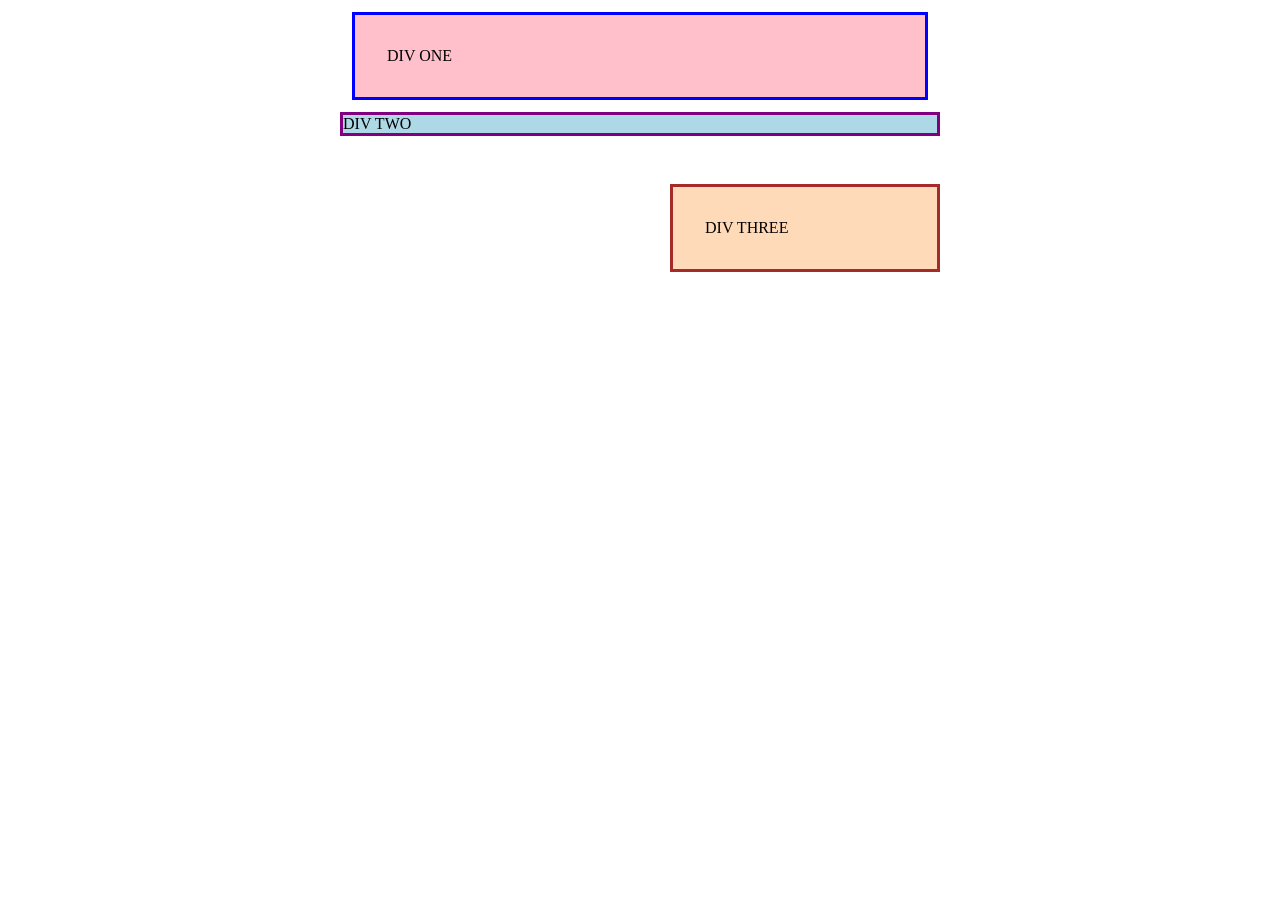
<file: foundations/block-and-inline/01-margin-and-padding-1/index.html>
<!doctype html>
<html lang="en">
  <head>
    <meta charset="UTF-8" />
    <meta http-equiv="X-UA-Compatible" content="IE=edge" />
    <meta name="viewport" content="width=device-width, initial-scale=1.0" />
    <title>Margin and Padding exercise</title>
    <link rel="stylesheet" href="style.css" />
  </head>
  <body>
    <div class="one">DIV ONE</div>
    <div class="two">DIV TWO</div>
    <div class="three">DIV THREE</div>
  </body>
</html>
</file>
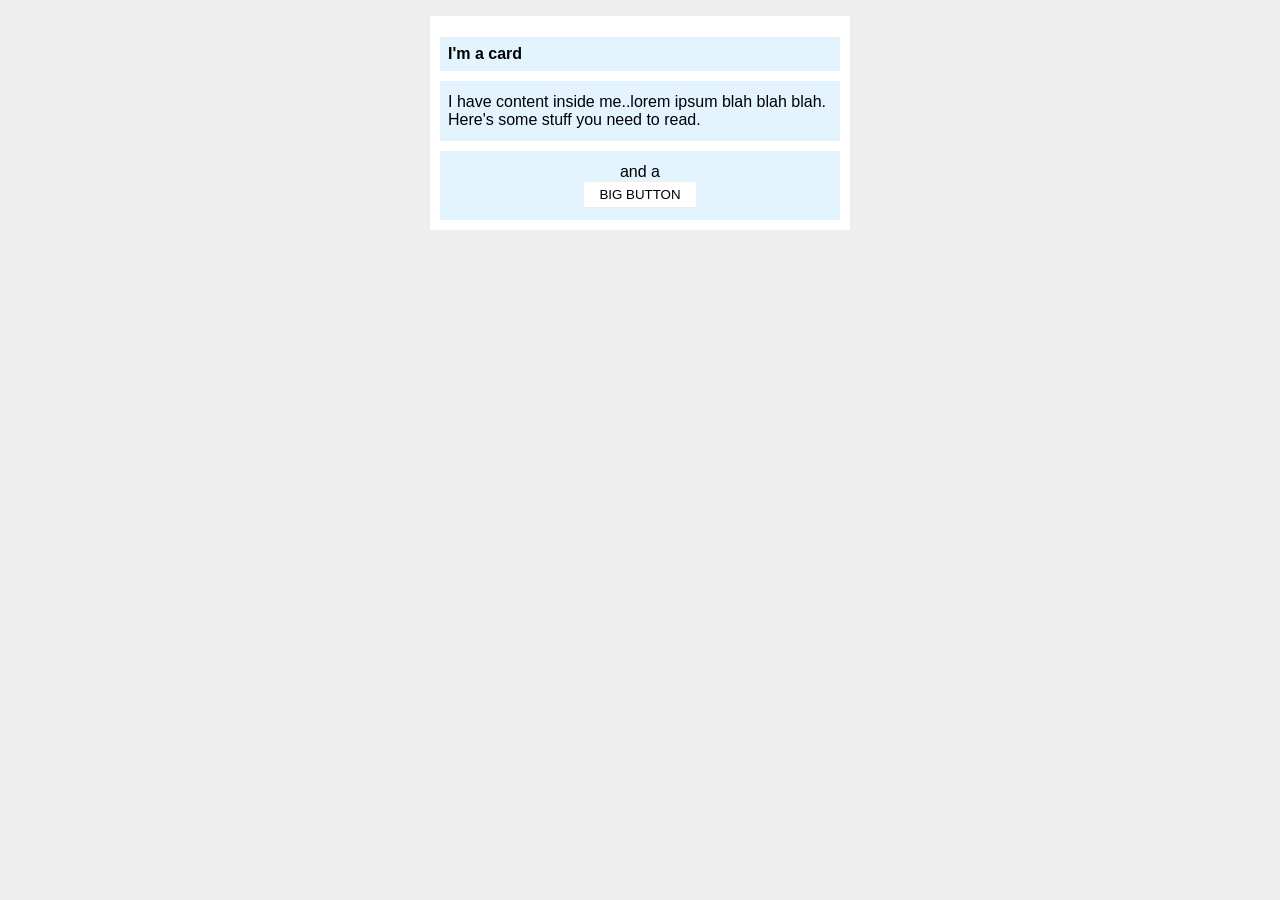
<file: foundations/block-and-inline/02-margin-and-padding-2/index.html>
<!doctype html>
<html lang="en">
  <head>
    <meta charset="UTF-8" />
    <meta http-equiv="X-UA-Compatible" content="IE=edge" />
    <meta name="viewport" content="width=device-width, initial-scale=1.0" />
    <title>Margin and Padding exercise 2</title>
    <link rel="stylesheet" href="style.css" />
  </head>
  <body>
    <div class="card">
      <h1 class="title">I'm a card</h1>
      <div class="content">
        I have content inside me..lorem ipsum blah blah blah. Here's some stuff
        you need to read.
      </div>
      <div class="button-container">and a <button>BIG BUTTON</button></div>
    </div>
  </body>
</html>
</file>
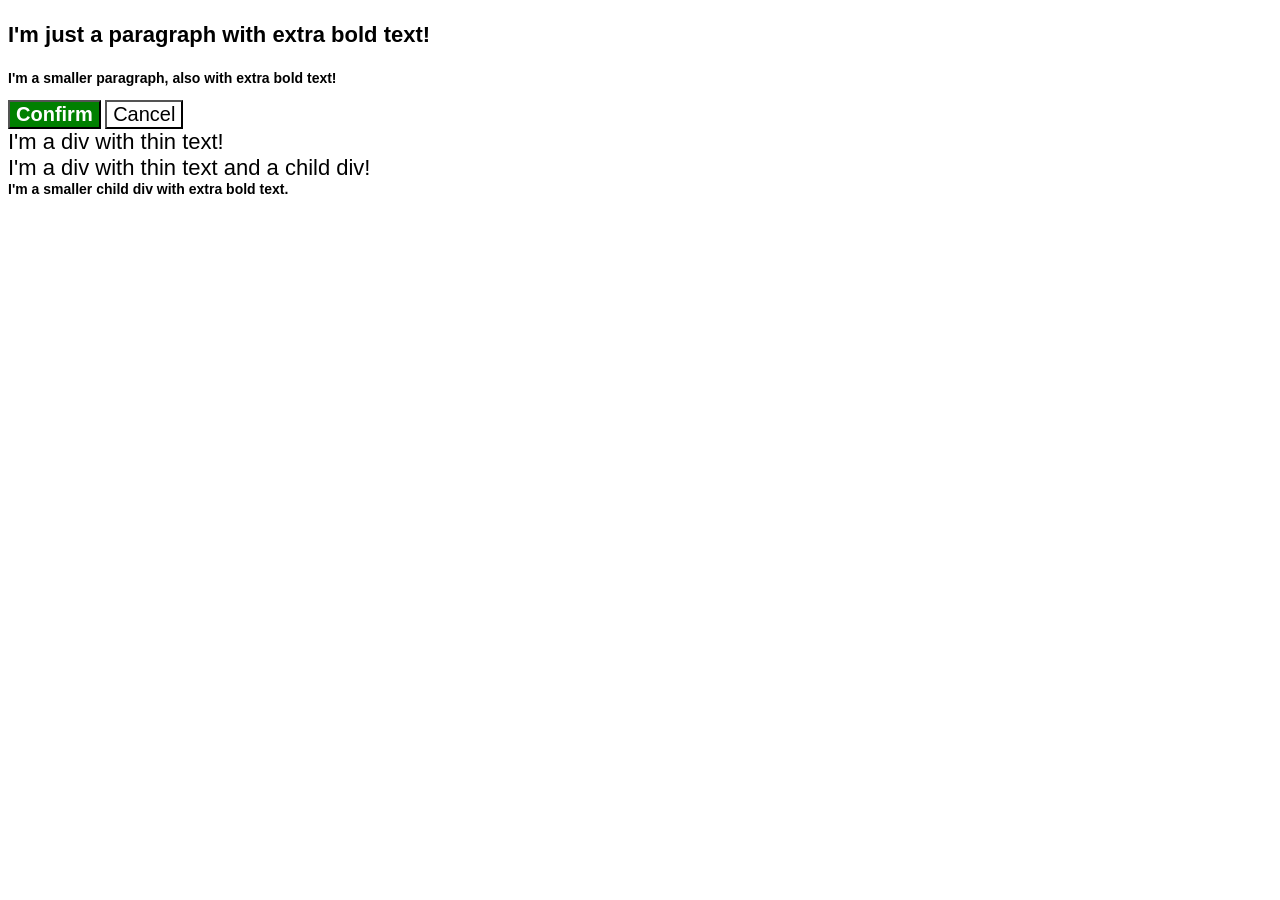
<file: foundations/cascade/01-cascade-fix/index.html>
<!doctype html>
<html lang="en">
  <head>
    <meta charset="UTF-8" />
    <meta http-equiv="X-UA-Compatible" content="IE=edge" />
    <meta name="viewport" content="width=device-width, initial-scale=1.0" />
    <title>Fix the Cascade</title>
    <link rel="stylesheet" href="style.css" />
  </head>
  <body>
    <p class="para">I'm just a paragraph with extra bold text!</p>
    <p class="para small-para">
      I'm a smaller paragraph, also with extra bold text!
    </p>

    <button id="confirm-button" class="button confirm">Confirm</button>
    <button id="cancel-button" class="button cancel">Cancel</button>

    <div class="text">I'm a div with thin text!</div>
    <div class="text">
      I'm a div with thin text and a child div!
      <div class="text child">
        I'm a smaller child div with extra bold text.
      </div>
    </div>
  </body>
</html>
</file>
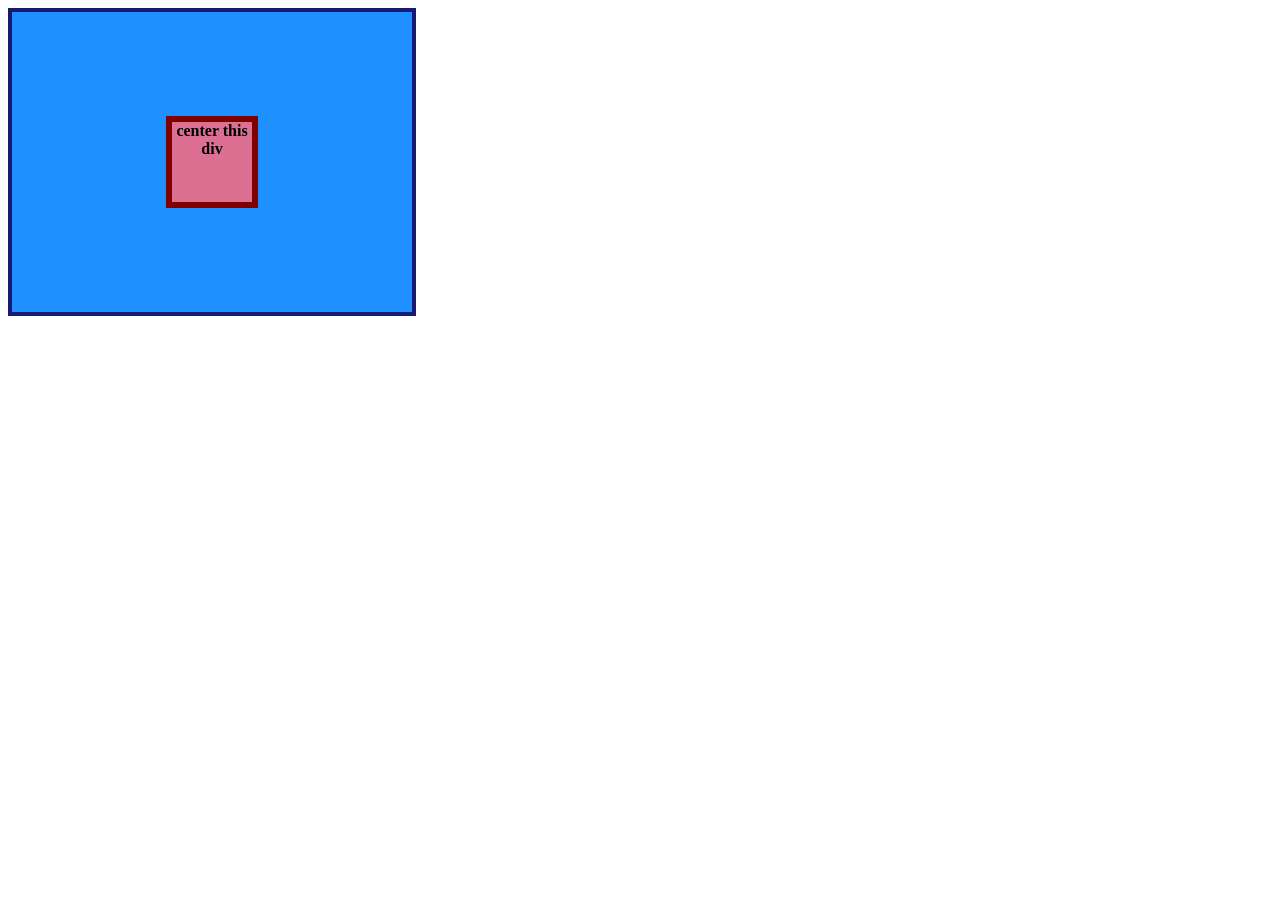
<file: foundations/flex/01-flex-center/index.html>
<!doctype html>
<html lang="en">
  <head>
    <meta charset="UTF-8" />
    <meta http-equiv="X-UA-Compatible" content="IE=edge" />
    <meta name="viewport" content="width=device-width, initial-scale=1.0" />
    <title>CENTER THIS DIV</title>
    <link rel="stylesheet" href="style.css" />
  </head>
  <body>
    <div class="container">
      <div class="box">center this div</div>
    </div>
  </body>
</html>
</file>
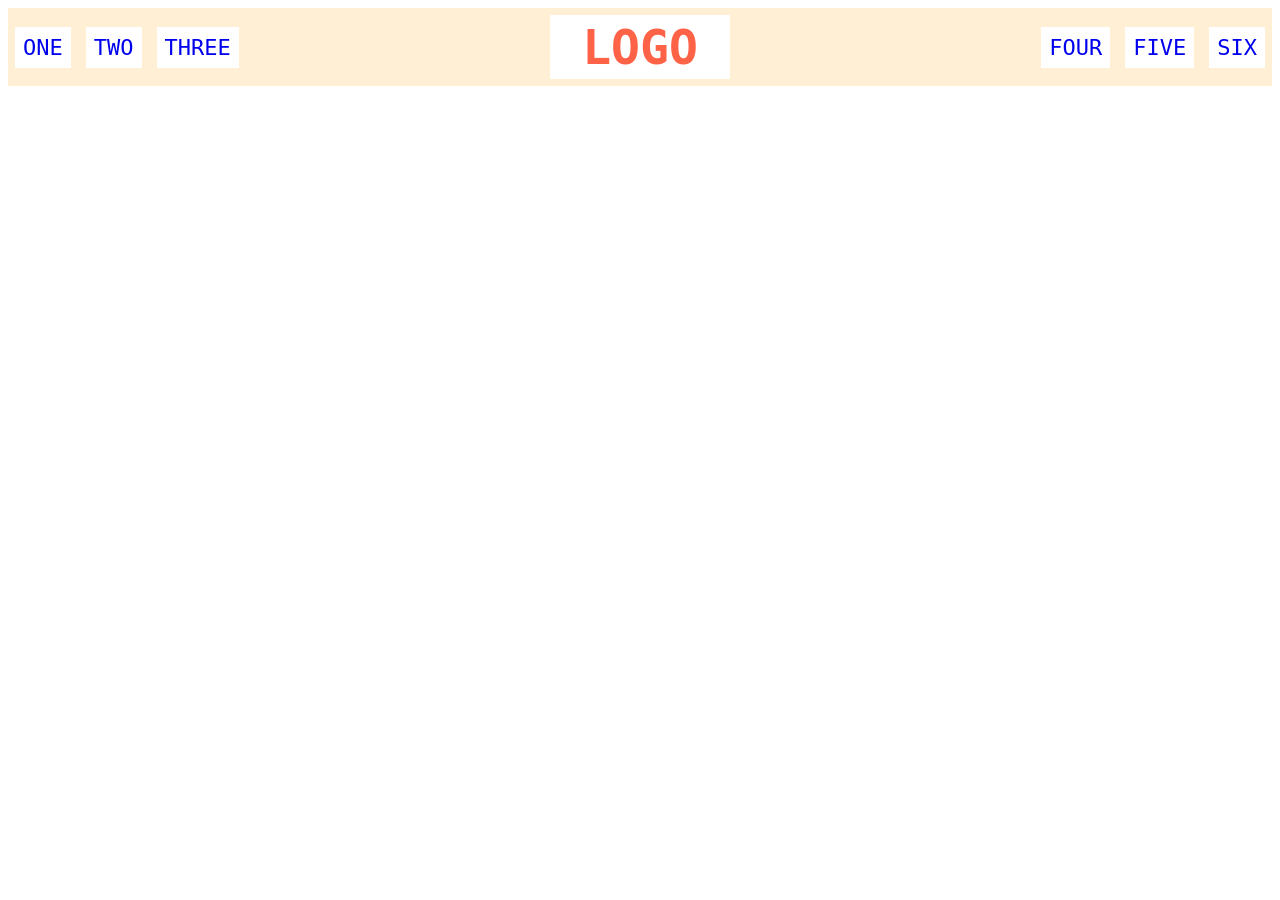
<file: foundations/flex/02-flex-header/index.html>
<!doctype html>
<html lang="en">
  <head>
    <meta charset="UTF-8" />
    <meta http-equiv="X-UA-Compatible" content="IE=edge" />
    <meta name="viewport" content="width=device-width, initial-scale=1.0" />
    <title>Flex Header</title>
    <link rel="stylesheet" href="style.css" />
  </head>
  <body>
    <div class="header">
      <div class="left-links">
        <ul>
          <li><a href="#">ONE</a></li>
          <li><a href="#">TWO</a></li>
          <li><a href="#">THREE</a></li>
        </ul>
      </div>
      <div class="logo">LOGO</div>
      <div class="right-links">
        <ul>
          <li><a href="#">FOUR</a></li>
          <li><a href="#">FIVE</a></li>
          <li><a href="#">SIX</a></li>
        </ul>
      </div>
    </div>
  </body>
</html>
</file>
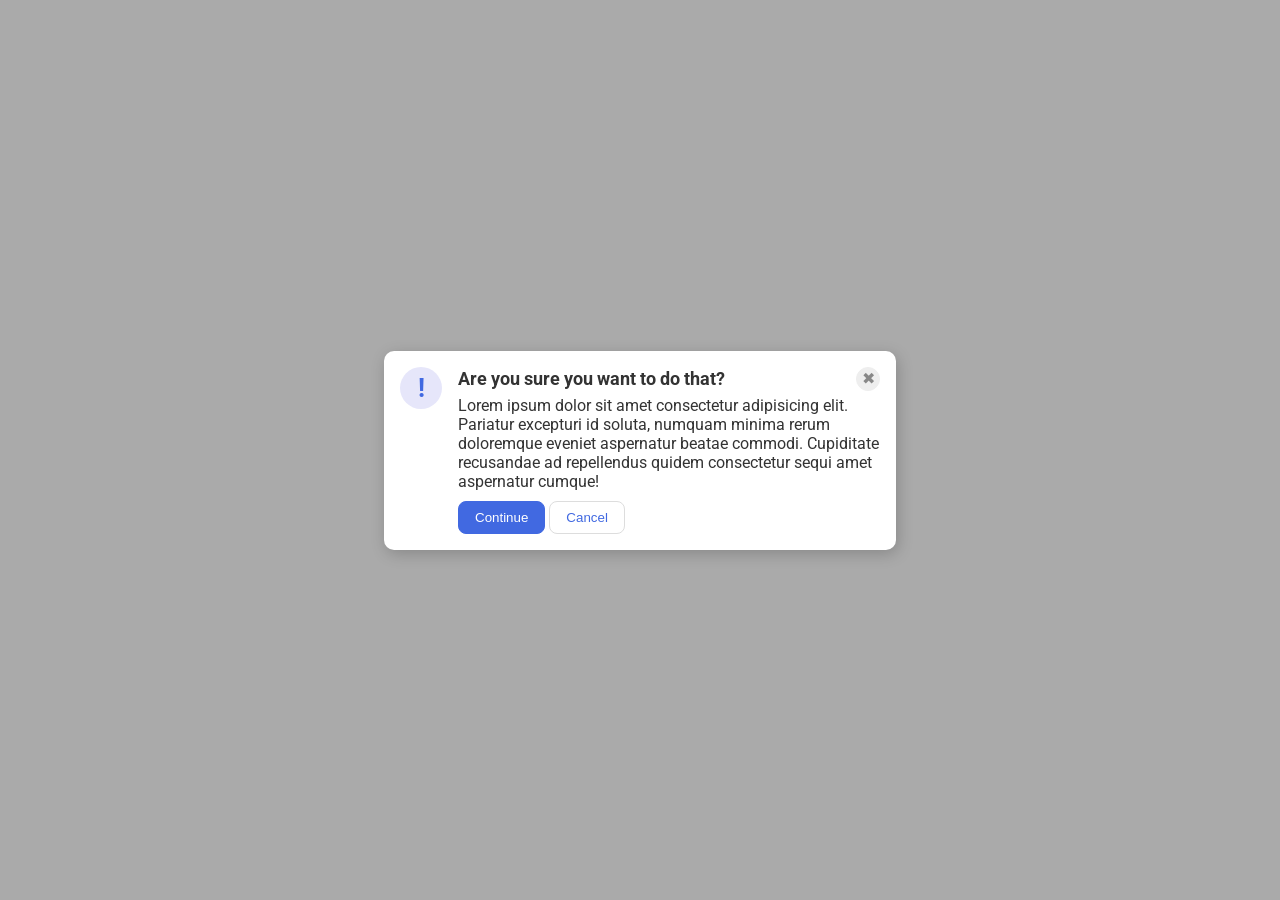
<file: foundations/flex/05-flex-modal/index.html>
<!doctype html>
<html lang="en">
  <head>
    <meta charset="UTF-8" />
    <meta http-equiv="X-UA-Compatible" content="IE=edge" />
    <meta name="viewport" content="width=device-width, initial-scale=1.0" />
    <link rel="stylesheet" href="style.css" />
    <title>Modal</title>
  </head>
  <body>
    <div class="modal">
      <div class="icon">!</div>
      <div class="content">
        <div class="head">
          <div class="header">Are you sure you want to do that?</div>
          <button class="close-button">✖</button>
        </div>
        <div class="text">
          Lorem ipsum dolor sit amet consectetur adipisicing elit. Pariatur
          excepturi id soluta, numquam minima rerum doloremque eveniet
          aspernatur beatae commodi. Cupiditate recusandae ad repellendus quidem
          consectetur sequi amet aspernatur cumque!
        </div>
        <div>
          <button class="continue">Continue</button>
          <button class="cancel">Cancel</button>
        </div>
      </div>
    </div>
  </body>
</html>
</file>
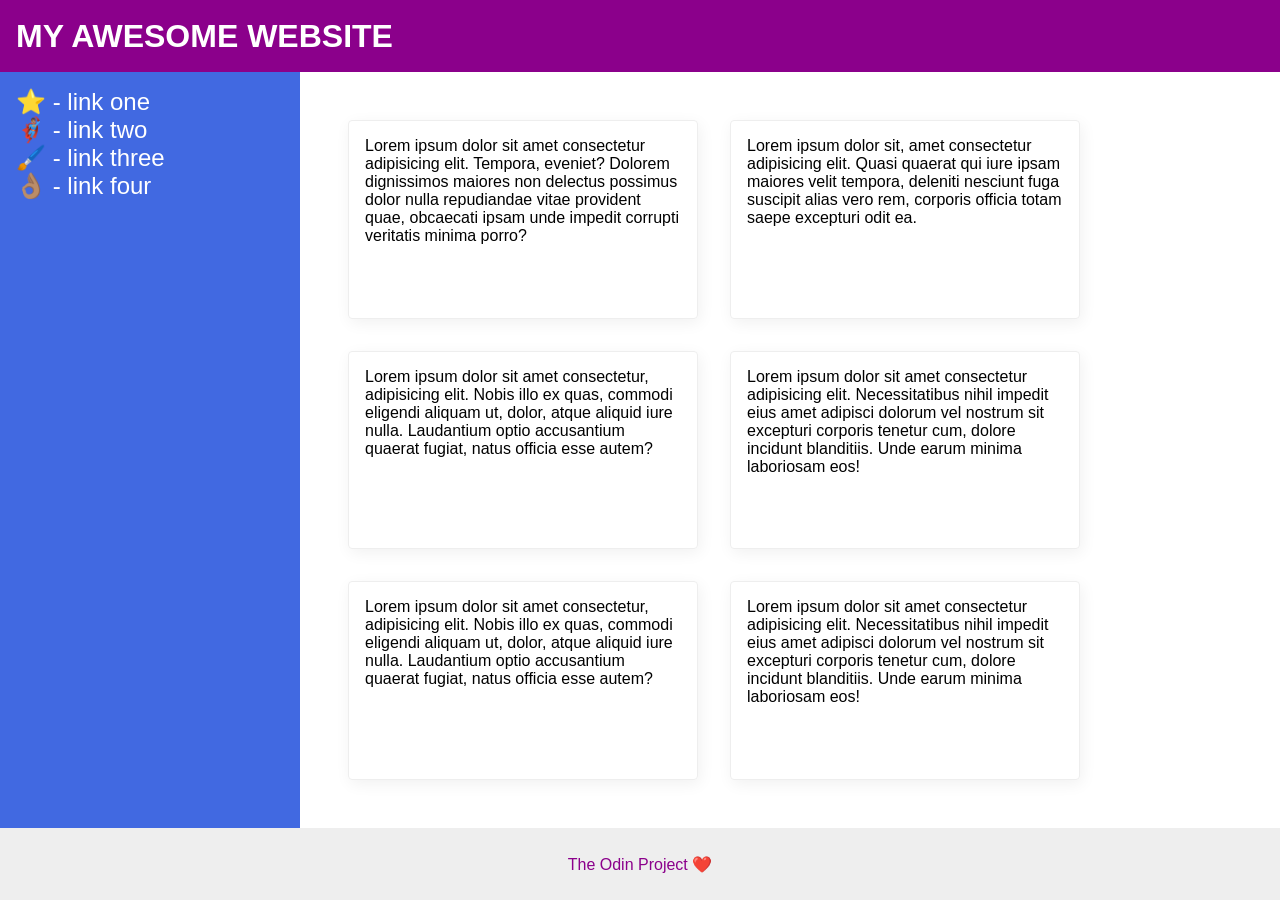
<file: foundations/flex/07-flex-layout-2/index.html>
<!doctype html>
<html lang="en">
  <head>
    <meta charset="UTF-8" />
    <meta http-equiv="X-UA-Compatible" content="IE=edge" />
    <meta name="viewport" content="width=device-width, initial-scale=1.0" />
    <title>The Holy Grail</title>
    <link rel="stylesheet" href="style.css" />
  </head>
  <body>
    <div class="header">MY AWESOME WEBSITE</div>

    <div class="main">
      <div class="sidebar">
        <ul>
          <li><a href="#">⭐ - link one</a></li>
          <li><a href="#">🦸🏽‍♂️ - link two</a></li>
          <li><a href="#">🖌️ - link three</a></li>
          <li><a href="#">👌🏽 - link four</a></li>
        </ul>
      </div>

      <div class="cards">
        <div class="card">
          Lorem ipsum dolor sit amet consectetur adipisicing elit. Tempora,
          eveniet? Dolorem dignissimos maiores non delectus possimus dolor nulla
          repudiandae vitae provident quae, obcaecati ipsam unde impedit
          corrupti veritatis minima porro?
        </div>
        <div class="card">
          Lorem ipsum dolor sit, amet consectetur adipisicing elit. Quasi
          quaerat qui iure ipsam maiores velit tempora, deleniti nesciunt fuga
          suscipit alias vero rem, corporis officia totam saepe excepturi odit
          ea.
        </div>
        <div class="card">
          Lorem ipsum dolor sit amet consectetur, adipisicing elit. Nobis illo
          ex quas, commodi eligendi aliquam ut, dolor, atque aliquid iure nulla.
          Laudantium optio accusantium quaerat fugiat, natus officia esse autem?
        </div>
        <div class="card">
          Lorem ipsum dolor sit amet consectetur adipisicing elit.
          Necessitatibus nihil impedit eius amet adipisci dolorum vel nostrum
          sit excepturi corporis tenetur cum, dolore incidunt blanditiis. Unde
          earum minima laboriosam eos!
        </div>
        <div class="card">
          Lorem ipsum dolor sit amet consectetur, adipisicing elit. Nobis illo
          ex quas, commodi eligendi aliquam ut, dolor, atque aliquid iure nulla.
          Laudantium optio accusantium quaerat fugiat, natus officia esse autem?
        </div>
        <div class="card">
          Lorem ipsum dolor sit amet consectetur adipisicing elit.
          Necessitatibus nihil impedit eius amet adipisci dolorum vel nostrum
          sit excepturi corporis tenetur cum, dolore incidunt blanditiis. Unde
          earum minima laboriosam eos!
        </div>
      </div>
    </div>

    <div class="footer">The Odin Project ❤️</div>
  </body>
</html>
</file>
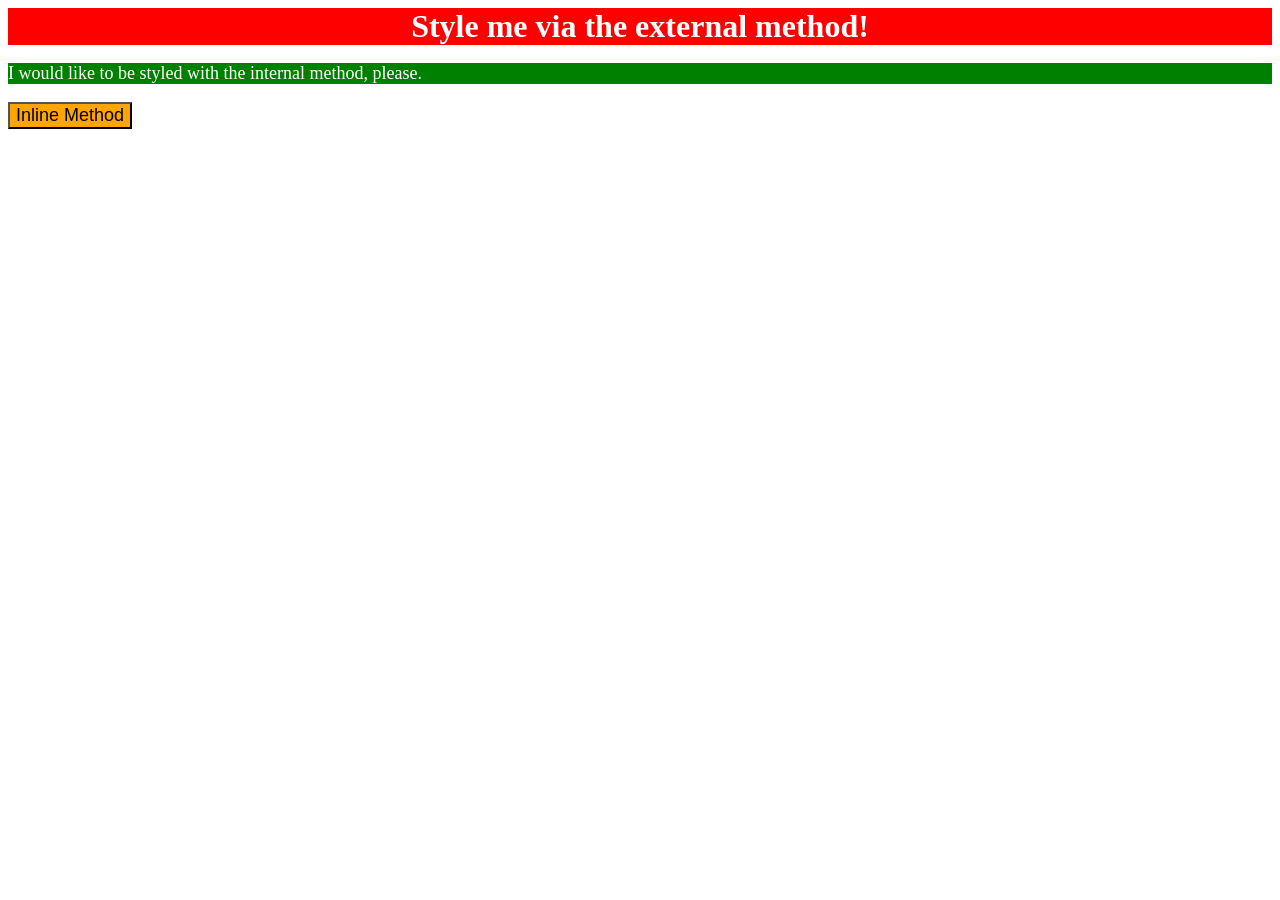
<file: foundations/intro-to-css/01-css-methods/index.html>
<!doctype html>
<html lang="en">
  <head>
    <meta charset="UTF-8" />
    <meta http-equiv="X-UA-Compatible" content="IE=edge" />
    <meta name="viewport" content="width=device-width, initial-scale=1.0" />
    <link rel="stylesheet" href="style.css" />
    <title>Methods for Adding CSS</title>
    <style>
      p {
        background-color: green;
        color: white;
        font-size: 18px;
      }
    </style>
  </head>
  <body>
    <div>Style me via the external method!</div>
    <p>I would like to be styled with the internal method, please.</p>
    <button style="background-color: orange; font-size: 18px">
      Inline Method
    </button>
  </body>
</html>
</file>
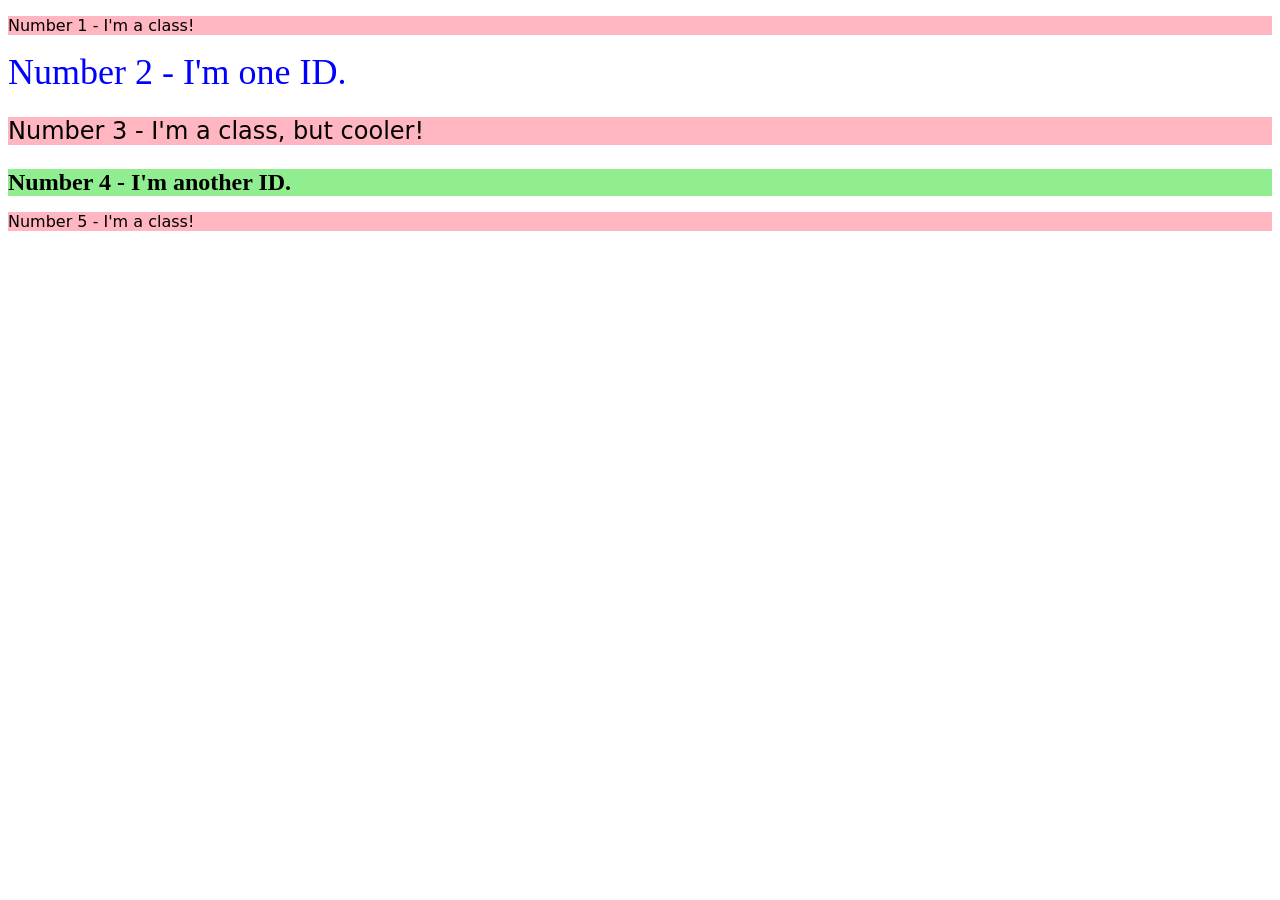
<file: foundations/intro-to-css/02-class-id-selectors/index.html>
<!doctype html>
<html lang="en">
  <head>
    <meta charset="UTF-8" />
    <meta http-equiv="X-UA-Compatible" content="IE=edge" />
    <meta name="viewport" content="width=device-width, initial-scale=1.0" />
    <title>Class and ID Selectors</title>
    <link rel="stylesheet" href="style.css" />
  </head>
  <body>
    <p class="odd">Number 1 - I'm a class!</p>
    <div id="two">Number 2 - I'm one ID.</div>
    <p class="odd bigger">Number 3 - I'm a class, but cooler!</p>
    <div id="four" class="bigger">Number 4 - I'm another ID.</div>
    <p class="odd">Number 5 - I'm a class!</p>
  </body>
</html>
</file>
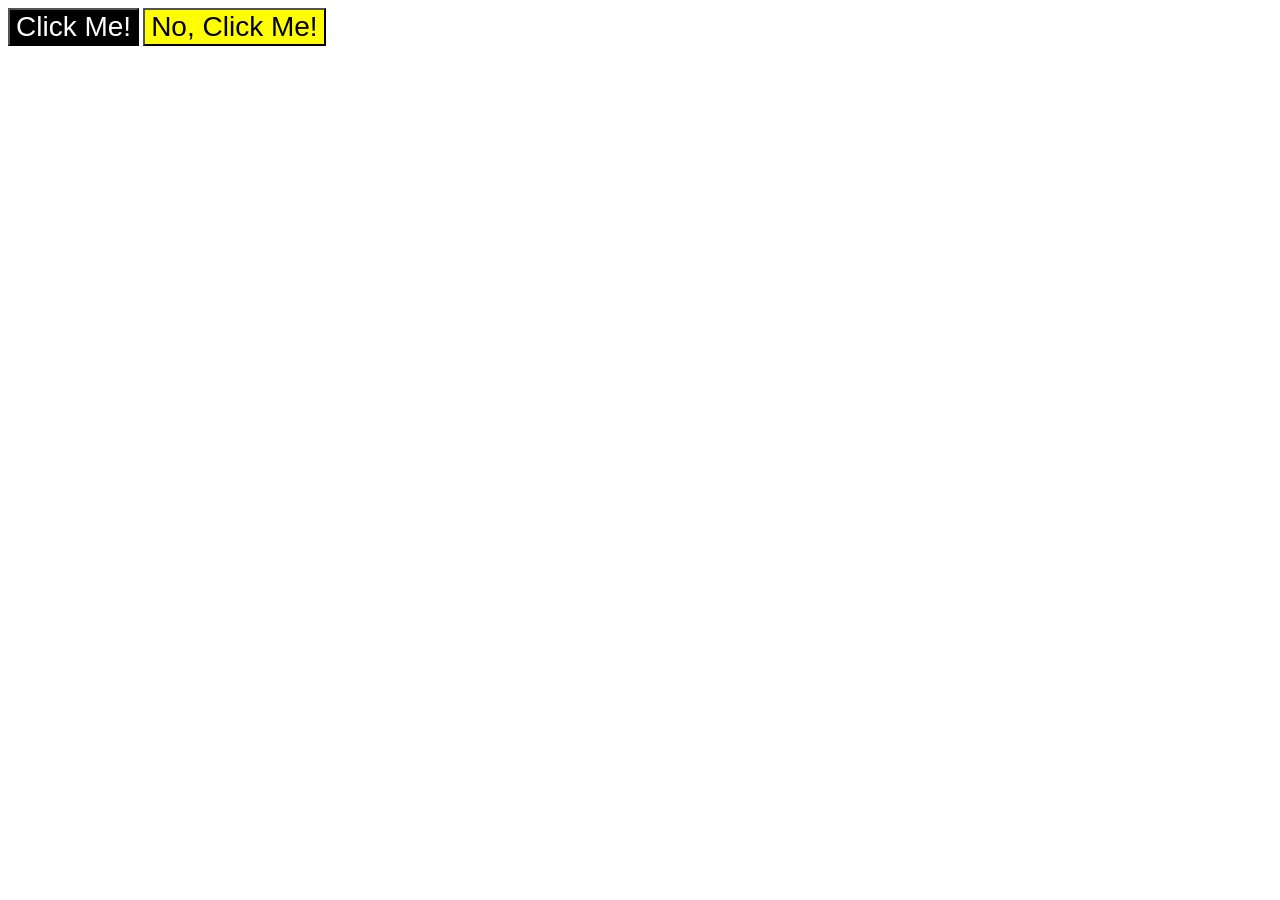
<file: foundations/intro-to-css/03-grouping-selectors/index.html>
<!doctype html>
<html lang="en">
  <head>
    <meta charset="UTF-8" />
    <meta http-equiv="X-UA-Compatible" content="IE=edge" />
    <meta name="viewport" content="width=device-width, initial-scale=1.0" />
    <title>Grouping Selectors</title>
    <link rel="stylesheet" href="style.css" />
  </head>
  <body>
    <button class="black">Click Me!</button>
    <button class="yellow">No, Click Me!</button>
  </body>
</html>
</file>
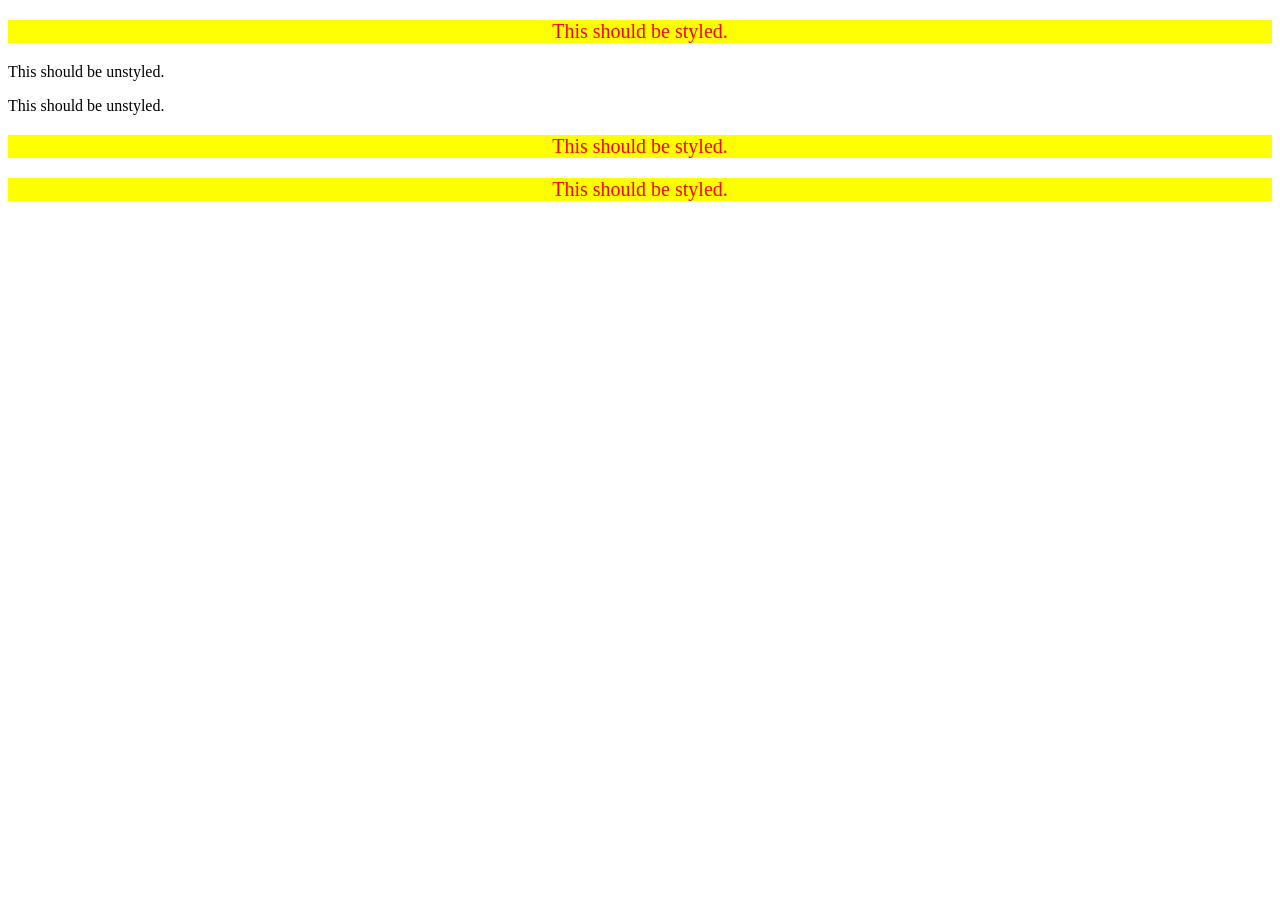
<file: foundations/intro-to-css/05-descendant-combinator/index.html>
<!doctype html>
<html lang="en">
  <head>
    <meta charset="UTF-8" />
    <meta http-equiv="X-UA-Compatible" content="IE=edge" />
    <meta name="viewport" content="width=device-width, initial-scale=1.0" />
    <title>Descendant Combinator</title>
    <link rel="stylesheet" href="style.css" />
  </head>
  <body>
    <div class="container">
      <p class="text">This should be styled.</p>
    </div>
    <p class="text">This should be unstyled.</p>
    <p class="text">This should be unstyled.</p>
    <div class="container">
      <p class="text">This should be styled.</p>
      <p class="text">This should be styled.</p>
    </div>
  </body>
</html>
</file>
<file: foundations/block-and-inline/01-margin-and-padding-1/style.css>
body {
  max-width: 600px;
  margin: 0 auto;
}

.one {
  background: pink;
  border: 3px solid blue;
  /* CHANGE ME */
  padding: 32px;
  margin: 12px;
}

.two {
  background: lightblue;
  border: 3px solid purple;
  /* CHANGE ME */
  margin-bottom: 48px;
}

.three {
  background: peachpuff;
  border: 3px solid brown;
  width: 200px;
  /* CHANGE ME */
  padding: 32px;
  margin-left: auto;
}
</file>
<file: foundations/block-and-inline/02-margin-and-padding-2/style.css>
body {
  background: #eee;
  font-family: sans-serif;
}

.card {
  width: 400px;
  background: #fff;
  margin: 16px auto;
  padding: 10px;
}

.title {
  font-size: 16px;
  background: #e3f4ff;
  padding: 8px;
  margin-bottom: 10px;
}

.content {
  background: #e3f4ff;
  padding: 12px 8px;
  margin-bottom: 10px;
}

.button-container {
  padding: 12px 8px;
  background: #e3f4ff;
  text-align: center;
}

button {
  display: block;
  background: white;
  border: 1px solid #eee;
  padding: 5px 15px;
  margin: 0 auto;
}
</file>
<file: foundations/cascade/01-cascade-fix/style.css>
body {
  font-family: Arial, Helvetica, sans-serif;
}

.para,
.small-para {
  color: hsl(0, 0%, 0%);
  font-weight: 800;
}

.para {
  font-size: 22px;
}

.small-para {
  font-size: 14px;
  font-weight: 800;
}

.button {
  background-color: rgb(255, 255, 255);
  color: rgb(0, 0, 0);
  font-size: 20px;
}

.confirm {
  background: green;
  color: white;
  font-weight: bold;
}

div.text {
  color: rgb(0, 0, 0);
  font-size: 22px;
  font-weight: 100;
}

.text.child {
  color: rgb(0, 0, 0);
  font-weight: 800;
  font-size: 14px;
}
</file>
<file: foundations/flex/01-flex-center/style.css>
.container {
  background: dodgerblue;
  border: 4px solid midnightblue;
  width: 400px;
  height: 300px;

  display: flex;
  justify-content: center;
  align-items: center;
}

.box {
  background: palevioletred;
  font-weight: bold;
  text-align: center;
  border: 6px solid maroon;
  width: 80px;
  height: 80px;
}
</file>
<file: foundations/flex/02-flex-header/style.css>
.header {
  font-family: monospace;
  background: papayawhip;

  display: flex;
  justify-content: space-between;
  align-items: center;
  padding: 7px;
}

.logo {
  font-size: 48px;
  font-weight: 900;
  color: tomato;
  background: white;
  padding: 4px 32px;
}

ul {
  /* this removes the dots on the list items*/
  list-style-type: none;

  display: flex;
  margin: 0;
  padding: 0;
  gap: 15px;
}

a {
  font-size: 22px;
  background: white;
  padding: 8px;
  /* this removes the line under the links */
  text-decoration: none;
}
</file>
<file: foundations/flex/05-flex-modal/style.css>
@import url("https://fonts.googleapis.com/css2?family=Roboto:wght@400;700&display=swap");

html,
body {
  height: 100%;
}

body {
  font-family: Roboto, sans-serif;
  margin: 0;
  background: #aaa;
  color: #333;
  /* I'll give you this one for free lol */
  display: flex;
  align-items: center;
  justify-content: center;
}

.modal {
  background: white;
  width: 480px;
  border-radius: 10px;
  box-shadow: 2px 4px 16px rgba(0, 0, 0, 0.2);

  padding: 16px;
  display: flex;
  gap: 16px;
}

.icon {
  color: royalblue;
  font-size: 26px;
  font-weight: 700;
  background: lavender;
  width: 42px;
  height: 42px;
  border-radius: 50%;
  display: flex;
  align-items: center;
  justify-content: center;
  flex-shrink: 0;
}

.close-button {
  background: #eee;
  border-radius: 50%;
  color: #888;
  font-weight: 400;
  font-size: 16px;
  height: 24px;
  width: 24px;
  display: flex;
  align-items: center;
  justify-content: center;
  border: 1px solid #eee;
  padding: 0;
}

button {
  cursor: pointer;
  padding: 8px 16px;
  border-radius: 8px;
}

button.continue {
  background: royalblue;
  border: 1px solid royalblue;
  color: white;
}

button.cancel {
  background: white;
  border: 1px solid #ddd;
  color: royalblue;
}

.head {
  display: flex;
  justify-content: space-between;
  align-items: center;
  margin-bottom: 5px;
  font-weight: bold;
  font-size: 18px;
}

.text {
  margin-bottom: 10px;
}
</file>
<file: foundations/flex/07-flex-layout-2/style.css>
* {
  padding: 0;
  margin: 0;
  box-sizing: border-box;
}

body {
  font-family:
    -apple-system, BlinkMacSystemFont, "Segoe UI", Roboto, Oxygen, Ubuntu,
    Cantarell, "Open Sans", "Helvetica Neue", sans-serif;
  margin: 0;
  min-height: 100vh;

  display: flex;
  flex-direction: column;
}

.footer,
.header {
  display: flex;
  align-items: center;
}

.header {
  height: 72px;
  background: darkmagenta;
  color: white;

  font-size: 32px;
  font-weight: 900;
  padding: 0 16px;
}

.footer {
  height: 72px;
  background: #eee;
  color: darkmagenta;

  justify-content: center;
}

.main {
  flex: 1;
  display: flex;
}

.sidebar {
  width: 300px;
  background: royalblue;
  box-sizing: border-box;

  flex-shrink: 0;
  font-size: 24px;
  padding: 16px;
}

ul {
  list-style: none;
}

a {
  color: white;
  text-decoration: none;
}

.card {
  border: 1px solid #eee;
  box-shadow: 2px 4px 16px rgba(0, 0, 0, 0.06);
  border-radius: 4px;

  max-width: 350px;
  padding: 16px;
}

.cards {
  display: flex;
  padding: 48px;
  flex-wrap: wrap;
  gap: 32px;
}
</file>
<file: foundations/intro-to-css/01-css-methods/style.css>
div {
  background-color: red;
  color: white;
  font-size: 32px;
  text-align: center;
  font-weight: bold;
}
</file>
<file: foundations/intro-to-css/02-class-id-selectors/style.css>
/* Add CSS Styling */
.odd {
  background-color: #ffb6c1;
  font-family: Verdana, "DejaVu Sans", sans-serif;
}

.bigger {
  font-size: 24px;
}

#two {
  color: #0000ff;
  font-size: 36px;
}

#four {
  background-color: #90ee90;
  font-weight: bold;
}
</file>
<file: foundations/intro-to-css/03-grouping-selectors/style.css>
/* Add CSS Styling */

.black,
.yellow {
  font-size: 28px;
  font-family: Helvetica, "Times New Roman", sans-serif;
}

.black {
  background-color: black;
  color: white;
}

.yellow {
  background-color: yellow;
}
</file>
<file: foundations/intro-to-css/05-descendant-combinator/style.css>
/* Add CSS Styling */
.container p {
  background-color: yellow;
  color: red;
  text-align: center;
  font-size: 20px;
}
</file>
